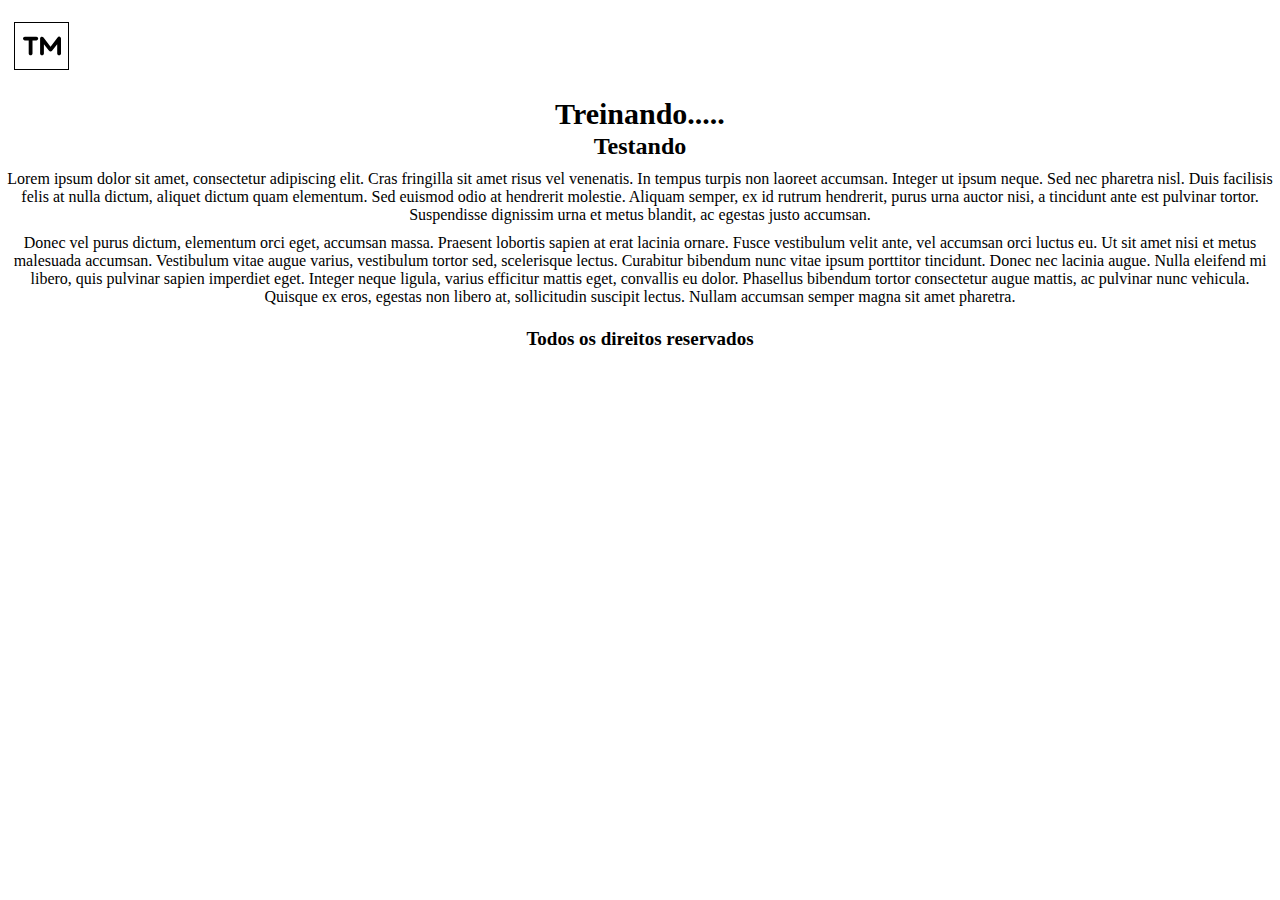
<file: index.html>
<!DOCTYPE html>
<html lang="pt-br">
<head>
	<meta charset="utf-8">
	<meta http-equiv="X-UA-Compatible" content="IE=edge">
	<meta name="viewport" content="width=device-width, initial-scale=1.0">
	<link rel="stylesheet" type="text/css" href="style.css">
	<title>Display Mobile</title>
</head>
<body>
	<div class="app">
	<header>
	<div class="logo">
		<img src="trademark-solid.svg"  tabindex="0"></img>
		</button>
	</div>
	</header>
	</div>	
	<main>

		
	<h1 tabindex="0">Treinando.....</h1>
		


	<h2 tabindex="0">Testando</h2>


	<p tabindex="0">Lorem ipsum dolor sit amet, consectetur adipiscing elit. Cras fringilla sit amet risus vel venenatis. In tempus turpis non laoreet accumsan. Integer ut ipsum neque. Sed nec pharetra nisl. Duis facilisis felis at nulla dictum, aliquet dictum quam elementum. Sed euismod odio at hendrerit molestie. Aliquam semper, ex id rutrum hendrerit, purus urna auctor nisi, a tincidunt ante est pulvinar tortor. Suspendisse dignissim urna et metus blandit, ac egestas justo accumsan.
	</p>

	<p tabindex="0">Donec vel purus dictum, elementum orci eget, accumsan massa. Praesent lobortis sapien at erat lacinia ornare. Fusce vestibulum velit ante, vel accumsan orci luctus eu. Ut sit amet nisi et metus malesuada accumsan. Vestibulum vitae augue varius, vestibulum tortor sed, scelerisque lectus. Curabitur bibendum nunc vitae ipsum porttitor tincidunt. Donec nec lacinia augue. Nulla eleifend mi libero, quis pulvinar sapien imperdiet eget. Integer neque ligula, varius efficitur mattis eget, convallis eu dolor. Phasellus bibendum tortor consectetur augue mattis, ac pulvinar nunc vehicula. Quisque ex eros, egestas non libero at, sollicitudin suscipit lectus. Nullam accumsan semper magna sit amet pharetra.
	</p>
	
	</main>

	
	<footer>
	<h3>Todos os direitos reservados</h3>
	</footer>
	
</body>
</html>
</file>
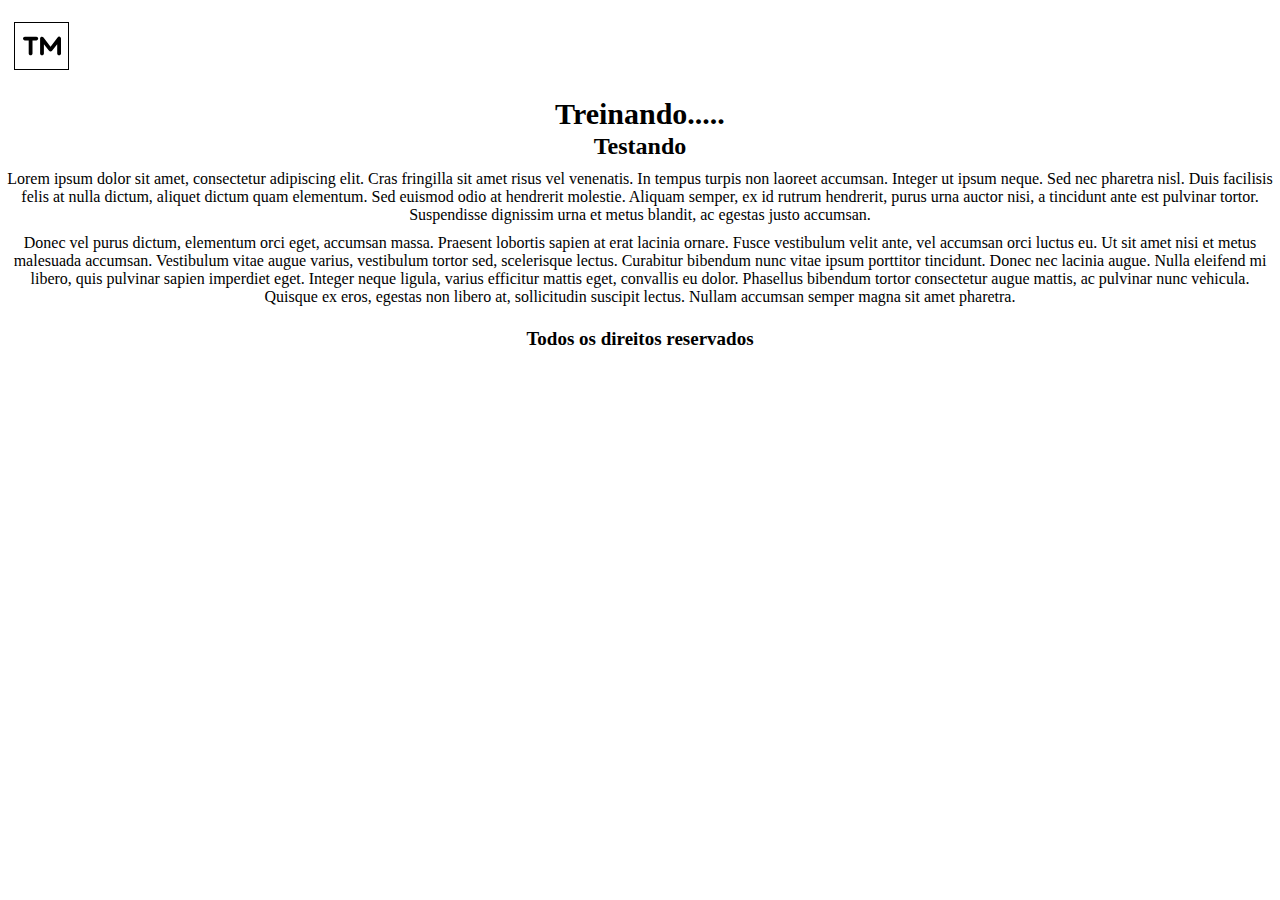
<file: index-kkkkk.html>
<!DOCTYPE html>
<html lang="pt-br">
<head>
	<meta charset="utf-8">
	<meta http-equiv="X-UA-Compatible" content="IE=edge">
	<meta name="viewport" content="width=device-width, initial-scale=1.0">
	<link rel="stylesheet" type="text/css" href="style.css">
	<title>Display Mobile</title>
</head>
<body>
	<div class="app">
	<header>
	<div class="logo">
		<img src="trademark-solid.svg"  tabindex="0"></img>
		</button>
	</div>
	</header>
	</div>	
	<main>

		
	<h1 tabindex="0">Treinando.....</h1>
		


	<h2 tabindex="0">Testando</h2>


	<p tabindex="0">Lorem ipsum dolor sit amet, consectetur adipiscing elit. Cras fringilla sit amet risus vel venenatis. In tempus turpis non laoreet accumsan. Integer ut ipsum neque. Sed nec pharetra nisl. Duis facilisis felis at nulla dictum, aliquet dictum quam elementum. Sed euismod odio at hendrerit molestie. Aliquam semper, ex id rutrum hendrerit, purus urna auctor nisi, a tincidunt ante est pulvinar tortor. Suspendisse dignissim urna et metus blandit, ac egestas justo accumsan.
	</p>

	<p tabindex="0">Donec vel purus dictum, elementum orci eget, accumsan massa. Praesent lobortis sapien at erat lacinia ornare. Fusce vestibulum velit ante, vel accumsan orci luctus eu. Ut sit amet nisi et metus malesuada accumsan. Vestibulum vitae augue varius, vestibulum tortor sed, scelerisque lectus. Curabitur bibendum nunc vitae ipsum porttitor tincidunt. Donec nec lacinia augue. Nulla eleifend mi libero, quis pulvinar sapien imperdiet eget. Integer neque ligula, varius efficitur mattis eget, convallis eu dolor. Phasellus bibendum tortor consectetur augue mattis, ac pulvinar nunc vehicula. Quisque ex eros, egestas non libero at, sollicitudin suscipit lectus. Nullam accumsan semper magna sit amet pharetra.
	</p>
	
	</main>

	
	<footer>
	<h3>Todos os direitos reservados</h3>
	</footer>
	
</body>
</html>
</file>
<file: style.css>
*{
 
  text-align: center;
  max-width: auto;
  margin: auto;
  margin-top: auto;
    margin-right: auto;
    margin-bottom: auto;
    margin-left: auto;
  overflow-x: hidden;
  position: relative;
}

html{
	 text-align: center;
  max-width: auto;
  margin: auto;
  margin-top: auto;
    margin-right: auto;
    margin-bottom: auto;
    margin-left: auto;
  overflow-x: hidden;
  position: relative;
}






.app{
text-align: center;
  max-width: 400px;
  margin: 2px;
  margin-top: 2px;
    margin-right: 2px;
    margin-bottom: 2px;
    margin-left: 2px;
  overflow-x: hidden;
  position: relative;
}


.logo{
	text-align: left;
	max-height: flex;
	max-width: flex;
	padding: 10px;
	font-family: Verdana;
	font-size: 19px;
	font-weight: 700px;
}

.section{
	text-align: center;
  	max-width: flex;
  	margin: auto;
  	margin: 2px;
  margin-top: 2px;
    margin-right: 2px;
    margin-bottom: 2px;
    margin-left: 2px;
  	overflow-x: hidden;
  	position: relative;
  	padding: 9px;
}



body {
	text-align: center;
    max-width: auto;
    margin: 2px;
    margin-top: 10px;
    margin-right: 2px;
    margin-bottom: 2px;
    margin-left: 2px;
    overflow-x: hidden;
    position: relative;
}

img{
	text-align: left;
	max-height: 10%;
	max-width: 10%;
	padding: 2.0%;
	border-width: thin;
  	border-style: solid;
  	border-color: black;
}
main .logo {
	text-align: center;
  max-width: auto;
 margin: 2px;
    margin-top: 10px;
    margin-right: 2px;
    margin-bottom: 2px;
    margin-left: 2px;
  overflow-x: hidden;
  position: relative;
}

h1{
	font-size: 30px;
	font-weight: 800px;
	font: verdana;
	margin: 1.5px;
    margin-top: 10px;
    margin-right: 2px;
    margin-bottom: 2px;
    margin-left: 2px;

}

p{
	font-family: :verdana;
	margin: 2px;
    margin-top: 10px;
    margin-right: 2px;
    margin-bottom: 2px;
    margin-left: 2px;
}

footer{
	text-align: center;
  	max-width: auto;
  margin: 2px;
    margin-top: 10px;
    margin-right: 2px;
    margin-bottom: 2px;
    margin-left: 2px;
  overflow-x: hidden;
  position: relative;
}


h3{
	text-align: center;
	font-size: 19px;
	font-weight: 800px;
	font: verdana;
	margin: 2px;
    margin-top: 10px;
    margin-right: 2px;
    margin-bottom: 2px;
    margin-left: 2px;
}
</file>
